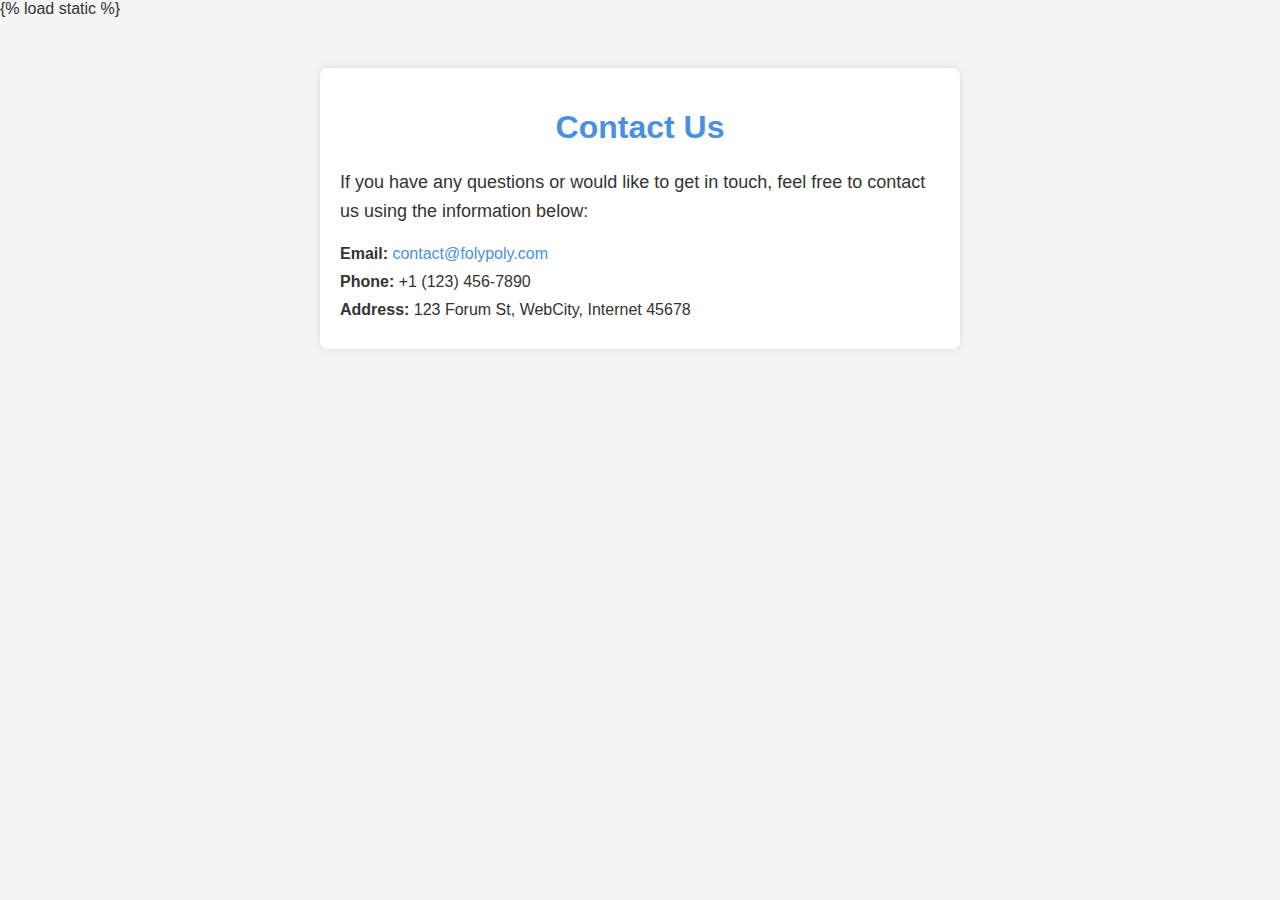
<file: main/templates/main/contact.html>
{% load static %}
<!DOCTYPE html>
<html lang="en">
<head>
    <meta charset="UTF-8">
    <meta name="viewport" content="width=device-width, initial-scale=1.0">
    <meta http-equiv="X-UA-Compatible" content="ie=edge">
    <title>Contact Us</title>
    <style>
        body {
            font-family: Arial, sans-serif;
            background-color: #f4f4f4;
            color: #333;
            margin: 0;
            padding: 0;
        }
        .container {
            max-width: 600px;
            margin: 50px auto;
            background: #fff;
            padding: 20px;
            box-shadow: 0 0 10px rgba(0, 0, 0, 0.1);
            border-radius: 8px;
        }
        h1 {
            color: #4a90e2;
            text-align: center;
        }
        p {
            font-size: 18px;
            line-height: 1.6;
        }
        .contact-info {
            margin-top: 20px;
        }
        .contact-info div {
            margin-bottom: 10px;
        }
        .contact-info span {
            font-weight: bold;
        }
        .contact-info a {
            color: #4a90e2;
            text-decoration: none;
        }
        .contact-info a:hover {
            text-decoration: underline;
        }
    </style>
</head>
<body>

    <div class="container">
        <h1>Contact Us</h1>
        <p>If you have any questions or would like to get in touch, feel free to contact us using the information below:</p>

        <div class="contact-info">
            <div>
                <span>Email:</span>
                <a href="mailto:contact@folypoly.com">contact@folypoly.com</a>
            </div>
            <div>
                <span>Phone:</span>
                +1 (123) 456-7890
            </div>
            <div>
                <span>Address:</span>
                123 Forum St, WebCity, Internet 45678
            </div>
        </div>

    </div>

</body>
</html>
</file>
